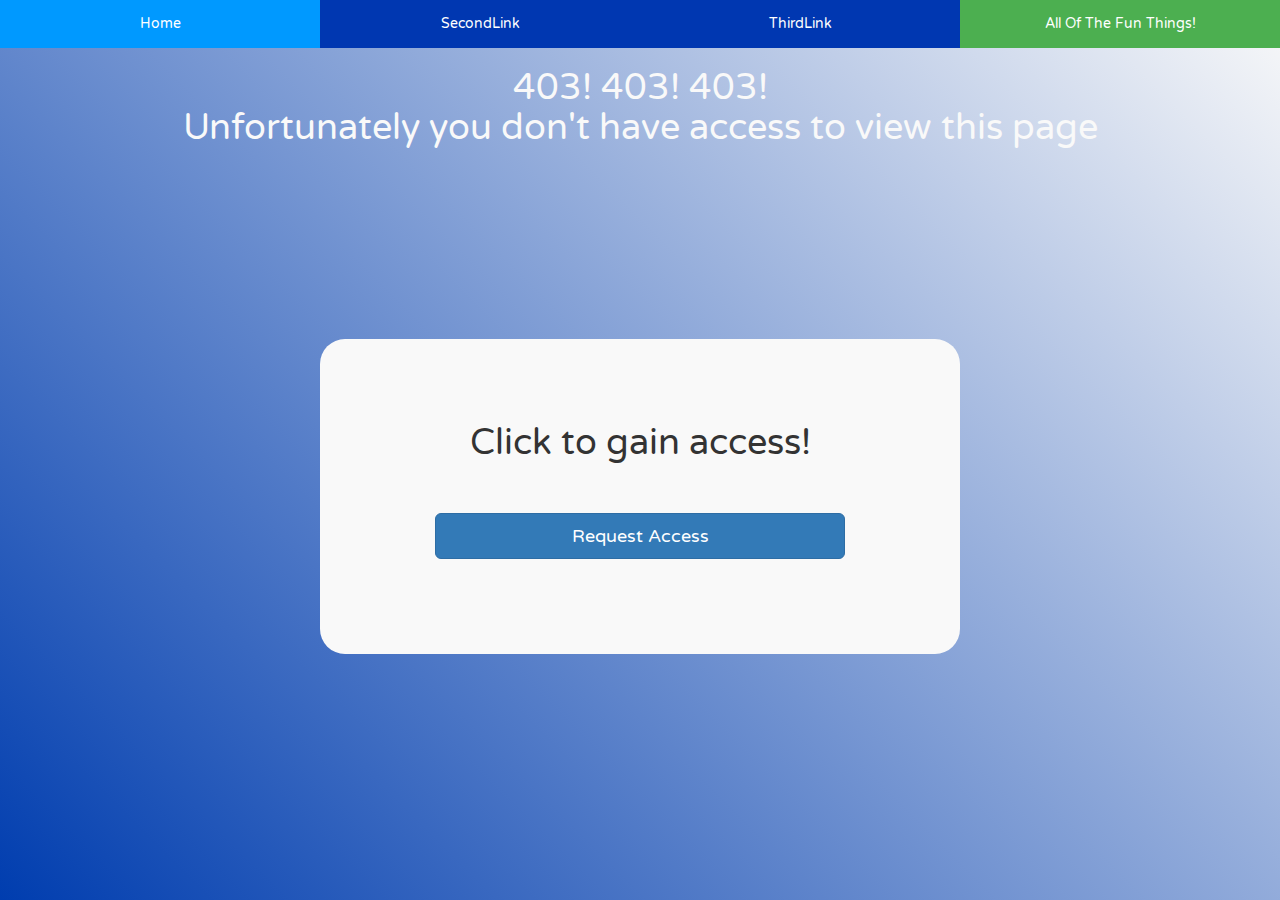
<file: Pages/FunThings.html>
<!DOCTYPE html>
<html>
<head>
    <title>Xander Sucks!</title>
    <meta name="viewport" content="width=device-width, initial-scale=1">
    <link rel="stylesheet" href="https://maxcdn.bootstrapcdn.com/bootstrap/3.3.7/css/bootstrap.min.css">
    <script src="https://ajax.googleapis.com/ajax/libs/jquery/3.3.1/jquery.min.js"></script>
    <script src="https://maxcdn.bootstrapcdn.com/bootstrap/3.3.7/js/bootstrap.min.js"></script>
    <script src="../Additional_Features/bootbox.min.js"></script>
    <link rel="shortcut icon" href="../Images/P&G Logo.png" type="image/png"/>
    <link rel="stylesheet" type="text/css" href="../Stylesheets/Jordan_Stylesheet.css">
    <script>
        $(document).ready(function(){
            $('#request').on("click", function() {
                var dialog = bootbox.dialog({
                    title: '<p style="text-align: center">Access Request<p>',
                    message: '<p style="text-align: center"><i class="fa fa-spin fa-spinner"></i>Your Access Request is Pending</p>',
                    onEscape: true,
                    backdrop: true
                });
                dialog.init(function(){
                    setTimeout(function(){
                        dialog.find('.bootbox-body').html('<p style="text-align: center"><i class="fa fa-spin fa-spinner"></i>Your Access Request is Denied, soz</p>');
                    }, 5000);
                });
            });
        })
    </script>
</head>

<body>
    <div id="navigation">
        <ul>
            <li><a href="main.html">Home</a></li>
            <li><a href="">SecondLink</a></li>
            <li><a href="">ThirdLink</a></li>
            <li><a href="FunThings.html" class="active">All Of The Fun Things!</a></li>
        </ul>
    </div>
    <div class="title">
        <h1>403! 403! 403!<br>Unfortunately you don't have access to view this page</h1>
    </div>
    <div id="centralAccess" >
        <h1>Click to gain access!</h1><br><br>
        <button type="button" class="btn btn-primary btn-lg" style="width: 80%" id="request">Request Access</button>
    </div>
</body>

</html>
</file>
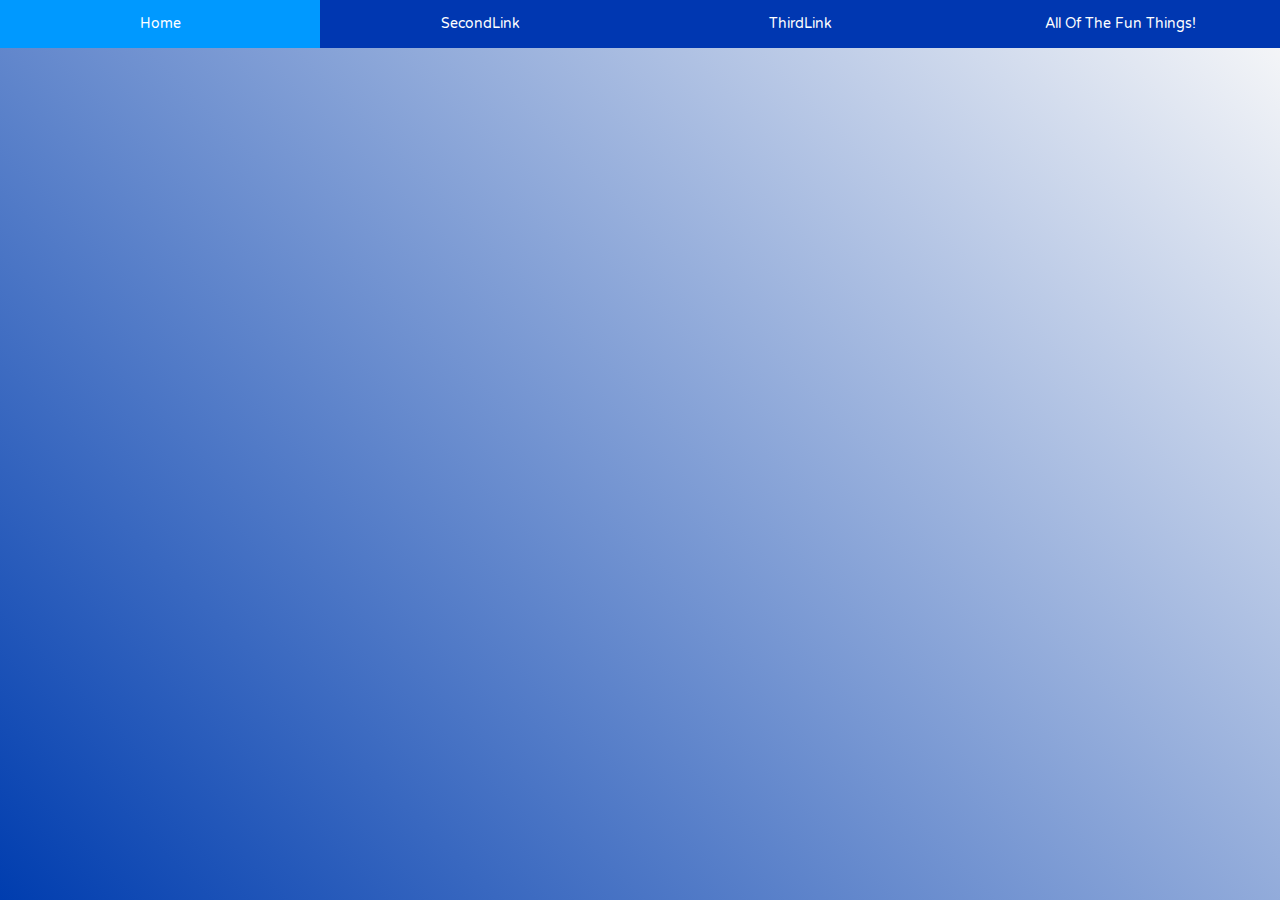
<file: Pages/main.html>
<!DOCTYPE html>
<head>
    <title>Xander Sucks!</title>
    <meta name="viewport" content="width=device-width, initial-scale=1">
    <link rel="stylesheet" href="https://maxcdn.bootstrapcdn.com/bootstrap/3.3.7/css/bootstrap.min.css">
    <script src="https://ajax.googleapis.com/ajax/libs/jquery/3.3.1/jquery.min.js"></script>
    <script src="https://maxcdn.bootstrapcdn.com/bootstrap/3.3.7/js/bootstrap.min.js"></script>
    <script src="../Additional_Features/bootbox.min.js"></script>
    <link rel="shortcut icon" href="../Images/P&G Logo.png" type="image/png"/>
    <link rel="stylesheet" type="text/css" href="../Stylesheets/Jordan_Stylesheet.css">
</head>

<body>
    <div id="navigation">
        <ul>
            <li><a href="main.html" class="active">Home</a></li>
            <li><a href="asd.html">SecondLink</a></li>
            <li><a href="">ThirdLink</a></li>
            <li><a href="FunThings.html">All Of The Fun Things!</a></li>
        </ul>
    </div>
</body>
</html>
</file>
<file: Stylesheets/Jordan_Stylesheet.css>
@import url('https://fonts.googleapis.com/css?family=Varela+Round');
*{
    font-family: 'Varela Round', sans-serif;
}
body{
    background: #003DAF;
    background: -webkit-linear-gradient(-135deg, #f9f9f9, #003DAF);
    background: -o-linear-gradient(-135deg, #f9f9f9, #003DAF);
    background: -moz-linear-gradient(-135deg, #f9f9f9, #003DAF);
    background: linear-gradient(-135deg, #f9f9f9, #003DAF);
    height: 100vh;
}
#centralAccess {
    background: #f9f9f9;
    height:35%;
    width:50%;
    margin: auto;
    margin-top: 15%;
    border-radius: 25px;
    text-align: center;
    padding: 5%;
    
}

.title {
    text-align: center;
    color: #f9f9f9;
}

ul {
    list-style-type: none;
    margin: 0;
    padding: 0;
    overflow: hidden;
    background-color: #0037b1;
    width: 100%;
}

li {
    float: left;
    width: 25%;
}

li a {
    display: block;
    color: white;
    text-align: center;
    padding: 14px 20px;
    text-decoration: none;
}

li a:hover {
    background-color: #0099FF;
    color: white;
    text-decoration: none;

}

.active {
    background-color: #4CAF50;
}
</file>
